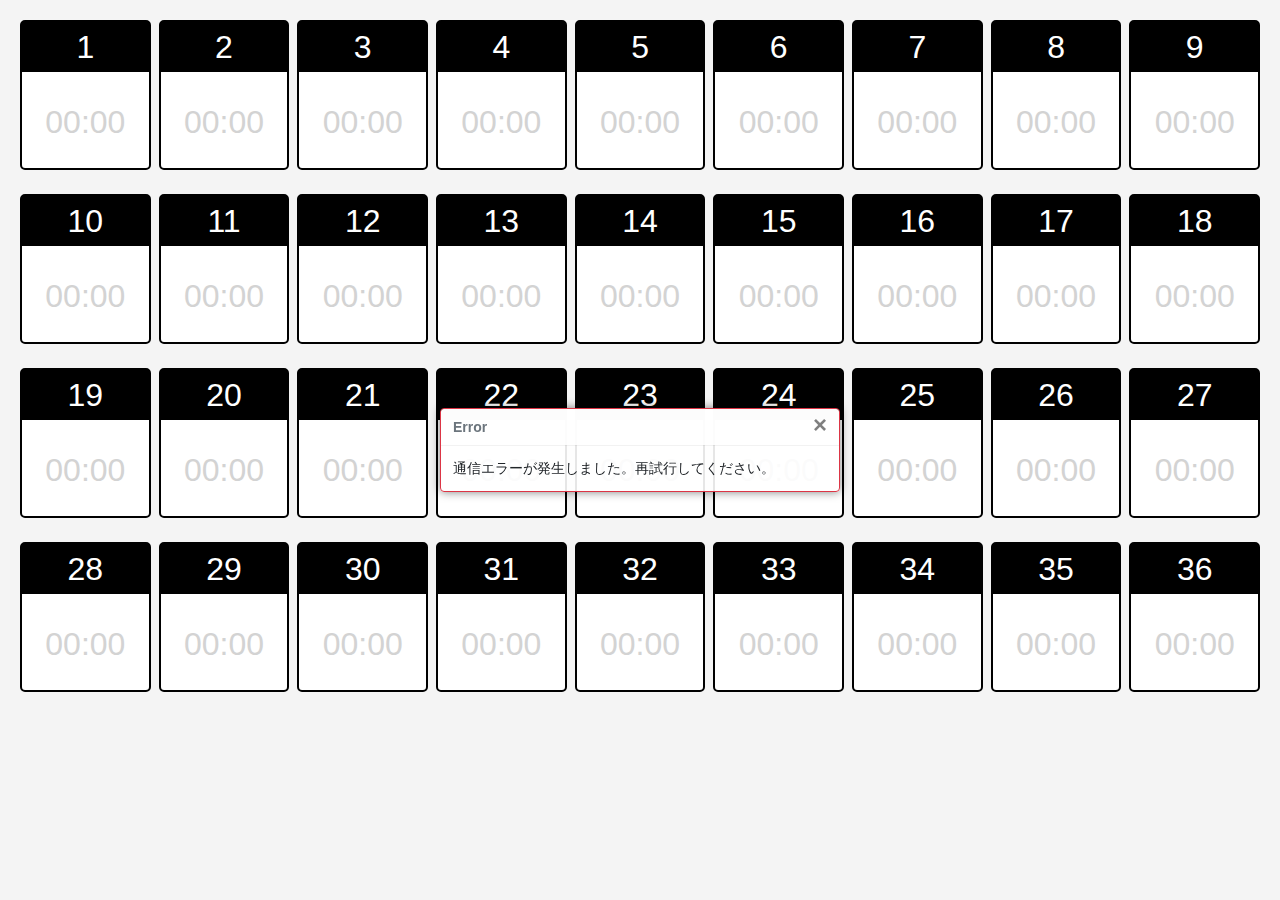
<file: index.html>
<!DOCTYPE html>
<html lang="ja">

<head>
    <meta charset="UTF-8">
    <meta name="viewport" content="width=device-width, initial-scale=1.0">
    <link rel="stylesheet" href="assets/bootstrap.min.css">
    <link rel="stylesheet" href="assets/styles.css">
    <title>ゴルフ練習場 タイマーシステム</title>
</head>

<body class="ml-3 mr-3">
    <div id="loading-overlay">
        <div class="loading-content">
            <p>読み込み中<span class="loading-dots"><span>.</span><span>.</span><span>.</span></span></p>
        </div>
    </div>
    

    <div class="container-fluid m-3">
        <div class="row">
            <div class="f-1 p-1">
                <div class="box" data-box-id="1">
                    <div class="box-header">1</div>
                    <div class="box-body inactive">00:00</div>
                    <div class="loading-spinner"></div>
                </div>
            </div>
            <div class="f-1 p-1">
                <div class="box" data-box-id="2">
                    <div class="box-header">2</div>
                    <div class="box-body inactive">00:00</div>
                    <div class="loading-spinner"></div>
                </div>
            </div>
            <div class="f-1 p-1">
                <div class="box" data-box-id="3">
                    <div class="box-header">3</div>
                    <div class="box-body inactive">00:00</div>
                    <div class="loading-spinner"></div>
                </div>
            </div>
            <div class="f-1 p-1">
                <div class="box" data-box-id="4">
                    <div class="box-header">4</div>
                    <div class="box-body inactive">00:00</div>
                    <div class="loading-spinner"></div>
                </div>
            </div>
            <div class="f-1 p-1">
                <div class="box" data-box-id="5">
                    <div class="box-header">5</div>
                    <div class="box-body inactive">00:00</div>
                    <div class="loading-spinner"></div>
                </div>
            </div>
            <div class="f-1 p-1">
                <div class="box" data-box-id="6">
                    <div class="box-header">6</div>
                    <div class="box-body inactive">00:00</div>
                    <div class="loading-spinner"></div>
                </div>
            </div>
            <div class="f-1 p-1">
                <div class="box" data-box-id="7">
                    <div class="box-header">7</div>
                    <div class="box-body inactive">00:00</div>
                    <div class="loading-spinner"></div>
                </div>
            </div>
            <div class="f-1 p-1">
                <div class="box" data-box-id="8">
                    <div class="box-header">8</div>
                    <div class="box-body inactive">00:00</div>
                    <div class="loading-spinner"></div>
                </div>
            </div>
            <div class="f-1 p-1">
                <div class="box" data-box-id="9">
                    <div class="box-header">9</div>
                    <div class="box-body inactive">00:00</div>
                    <div class="loading-spinner"></div>
                </div>
            </div>
        </div>
        <div class="row mt-3">
            <div class="f-1 p-1">
                <div class="box" data-box-id="10">
                    <div class="box-header">10</div>
                    <div class="box-body inactive">00:00</div>
                    <div class="loading-spinner"></div>
                </div>
            </div>
            <div class="f-1 p-1">
                <div class="box" data-box-id="11">
                    <div class="box-header">11</div>
                    <div class="box-body inactive">00:00</div>
                    <div class="loading-spinner"></div>
                </div>
            </div>
            <div class="f-1 p-1">
                <div class="box" data-box-id="12">
                    <div class="box-header">12</div>
                    <div class="box-body inactive">00:00</div>
                    <div class="loading-spinner"></div>
                </div>
            </div>
            <div class="f-1 p-1">
                <div class="box" data-box-id="13">
                    <div class="box-header">13</div>
                    <div class="box-body inactive">00:00</div>
                    <div class="loading-spinner"></div>
                </div>
            </div>
            <div class="f-1 p-1">
                <div class="box" data-box-id="14">
                    <div class="box-header">14</div>
                    <div class="box-body inactive">00:00</div>
                    <div class="loading-spinner"></div>
                </div>
            </div>
            <div class="f-1 p-1">
                <div class="box" data-box-id="15">
                    <div class="box-header">15</div>
                    <div class="box-body inactive">00:00</div>
                    <div class="loading-spinner"></div>
                </div>
            </div>
            <div class="f-1 p-1">
                <div class="box" data-box-id="16">
                    <div class="box-header">16</div>
                    <div class="box-body inactive">00:00</div>
                    <div class="loading-spinner"></div>
                </div>
            </div>
            <div class="f-1 p-1">
                <div class="box" data-box-id="17">
                    <div class="box-header">17</div>
                    <div class="box-body inactive">00:00</div>
                    <div class="loading-spinner"></div>
                </div>
            </div>
            <div class="f-1 p-1">
                <div class="box" data-box-id="18">
                    <div class="box-header">18</div>
                    <div class="box-body inactive">00:00</div>
                    <div class="loading-spinner"></div>
                </div>
            </div>
        </div>
        <div class="row mt-3">
            <div class="f-1 p-1">
                <div class="box" data-box-id="19">
                    <div class="box-header">19</div>
                    <div class="box-body inactive">00:00</div>
                    <div class="loading-spinner"></div>
                </div>
            </div>
            <div class="f-1 p-1">
                <div class="box" data-box-id="20">
                    <div class="box-header">20</div>
                    <div class="box-body inactive">00:00</div>
                    <div class="loading-spinner"></div>
                </div>
            </div>
            <div class="f-1 p-1">
                <div class="box" data-box-id="21">
                    <div class="box-header">21</div>
                    <div class="box-body inactive">00:00</div>
                    <div class="loading-spinner"></div>
                </div>
            </div>
            <div class="f-1 p-1">
                <div class="box" data-box-id="22">
                    <div class="box-header">22</div>
                    <div class="box-body inactive">00:00</div>
                    <div class="loading-spinner"></div>
                </div>
            </div>
            <div class="f-1 p-1">
                <div class="box" data-box-id="23">
                    <div class="box-header">23</div>
                    <div class="box-body inactive">00:00</div>
                    <div class="loading-spinner"></div>
                </div>
            </div>
            <div class="f-1 p-1">
                <div class="box" data-box-id="24">
                    <div class="box-header">24</div>
                    <div class="box-body inactive">00:00</div>
                    <div class="loading-spinner"></div>
                </div>
            </div>
            <div class="f-1 p-1">
                <div class="box" data-box-id="25">
                    <div class="box-header">25</div>
                    <div class="box-body inactive">00:00</div>
                    <div class="loading-spinner"></div>
                </div>
            </div>
            <div class="f-1 p-1">
                <div class="box" data-box-id="26">
                    <div class="box-header">26</div>
                    <div class="box-body inactive">00:00</div>
                    <div class="loading-spinner"></div>
                </div>
            </div>
            <div class="f-1 p-1">
                <div class="box" data-box-id="27">
                    <div class="box-header">27</div>
                    <div class="box-body inactive">00:00</div>
                    <div class="loading-spinner"></div>
                </div>
            </div>
        </div>
        <div class="row mt-3">
            <div class="f-1 p-1">
                <div class="box" data-box-id="28">
                    <div class="box-header">28</div>
                    <div class="box-body inactive">00:00</div>
                    <div class="loading-spinner"></div>
                </div>
            </div>
            <div class="f-1 p-1">
                <div class="box" data-box-id="29">
                    <div class="box-header">29</div>
                    <div class="box-body inactive">00:00</div>
                    <div class="loading-spinner"></div>
                </div>
            </div>
            <div class="f-1 p-1">
                <div class="box" data-box-id="30">
                    <div class="box-header">30</div>
                    <div class="box-body inactive">00:00</div>
                    <div class="loading-spinner"></div>
                </div>
            </div>
            <div class="f-1 p-1">
                <div class="box" data-box-id="31">
                    <div class="box-header">31</div>
                    <div class="box-body inactive">00:00</div>
                    <div class="loading-spinner"></div>
                </div>
            </div>
            <div class="f-1 p-1">
                <div class="box" data-box-id="32">
                    <div class="box-header">32</div>
                    <div class="box-body inactive">00:00</div>
                    <div class="loading-spinner"></div>
                </div>
            </div>
            <div class="f-1 p-1">
                <div class="box" data-box-id="33">
                    <div class="box-header">33</div>
                    <div class="box-body inactive">00:00</div>
                    <div class="loading-spinner"></div>
                </div>
            </div>
            <div class="f-1 p-1">
                <div class="box" data-box-id="34">
                    <div class="box-header">34</div>
                    <div class="box-body inactive">00:00</div>
                    <div class="loading-spinner"></div>
                </div>
            </div>
            <div class="f-1 p-1">
                <div class="box" data-box-id="35">
                    <div class="box-header">35</div>
                    <div class="box-body inactive">00:00</div>
                    <div class="loading-spinner"></div>
                </div>
            </div>
            <div class="f-1 p-1">
                <div class="box" data-box-id="36">
                    <div class="box-header">36</div>
                    <div class="box-body inactive">00:00</div>
                    <div class="loading-spinner"></div>
                </div>
            </div>
        </div>

    </div>

    <div id="errorToast" class="toast" role="alert" aria-live="assertive" aria-atomic="true" data-delay="5000">
        <div class="toast-header">
            <strong class="mr-auto">Error</strong>
            <button type="button" class="ml-2 mb-1 close" data-dismiss="toast" aria-label="Close">
                <span aria-hidden="true">&times;</span>
            </button>
        </div>
        <div class="toast-body">
            <!-- ここにエラーメッセージが表示されます -->
        </div>
    </div>



    <!-- 打席時間選択モーダル -->
    <div class="modal" tabindex="-1" role="dialog" id="timerModal">
        <div class="modal-dialog" role="document">
            <div class="modal-content">
                <div class="modal-header">
                    <h5 class="modal-title">打席時間の選択</h5>
                    <button type="button" class="close" data-dismiss="modal" aria-label="閉じる">
                        <span aria-hidden="true">×</span>
                    </button>
                </div>
                <div class="modal-body">
                    <h6>平日</h6>
                    <div id="weekday-timers"></div>
                    <h6>休日</h6>
                    <div id="holiday-timers"></div>
                </div>
            </div>
        </div>
    </div>


    <!-- 打席使用終了モーダル -->
    <div class="modal" tabindex="-1" role="dialog" id="endUseModal">
        <div class="modal-dialog" role="document">
            <div class="modal-content">
                <div class="modal-header">
                    <h5 class="modal-title">打席使用の終了</h5>
                    <button type="button" class="close" data-dismiss="modal" aria-label="閉じる">
                        <span aria-hidden="true">×</span>
                    </button>
                </div>
                <div class="modal-body">
                    打席の使用を終了しますか？
                </div>
                <div class="modal-footer">
                    <button type="button" class="btn btn-primary" id="endUseConfirm">OK</button>
                    <button type="button" class="btn btn-secondary" data-dismiss="modal">キャンセル</button>
                </div>
            </div>
        </div>
    </div>

    <!-- チェックモーダル -->
    <div class="modal" tabindex="-1" role="dialog" id="checkModal">
        <div class="modal-dialog" role="document">
            <div class="modal-content">
                <div class="modal-header">
                    <h5 class="modal-title" id="checkModalTitle"></h5>
                    <button type="button" class="close" data-dismiss="modal" aria-label="閉じる">
                        <span aria-hidden="true">×</span>
                    </button>
                </div>
                <div class="modal-body" id="checkModalBody">
                    <!-- 動的に内容を設定します -->
                </div>
                <div class="modal-footer">
                    <button type="button" class="btn btn-primary">OK</button>
                    <button type="button" class="btn btn-secondary" data-dismiss="modal">キャンセル</button>
                </div>
            </div>
        </div>
    </div>


    <!-- 打席使用キャンセルモーダル -->
    <div class="modal" tabindex="-1" role="dialog" id="cancelModal">
        <div class="modal-dialog" role="document">
            <div class="modal-content">
                <div class="modal-header">
                    <h5 class="modal-title">打席使用のキャンセル</h5>
                    <button type="button" class="close" data-dismiss="modal" aria-label="閉じる">
                        <span aria-hidden="true">×</span>
                    </button>
                </div>
                <div class="modal-body">
                    打席の使用をキャンセルしますか？
                </div>
                <div class="modal-footer">
                    <button type="button" class="btn btn-primary">OK</button>
                    <button type="button" class="btn btn-secondary" data-dismiss="modal">キャンセル</button>
                </div>
            </div>
        </div>
    </div>


    <script src="assets/jquery-3.7.1.min.js"></script>
    <script src="assets/popper.min.js"></script>
    <script src="assets/bootstrap.min.js"></script>
    <script src="assets/script.js"></script>
</body>

</html>
</file>
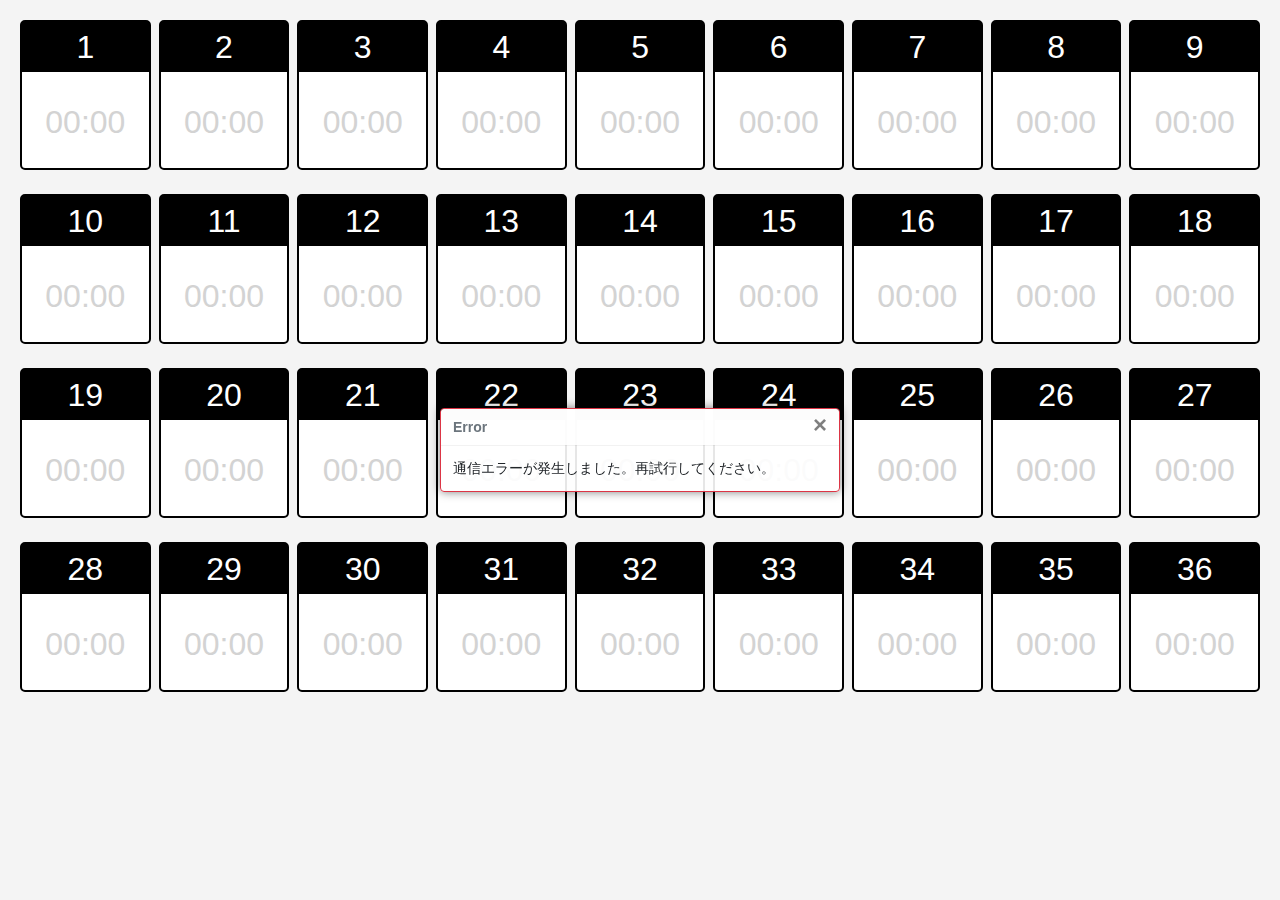
<file: static/index.html>
<!DOCTYPE html>
<html lang="ja">

<head>
    <meta charset="UTF-8">
    <meta name="viewport" content="width=device-width, initial-scale=1.0">
    <link rel="stylesheet" href="assets/bootstrap.min.css">
    <link rel="stylesheet" href="assets/styles.css">
    <title>ゴルフ練習場 タイマーシステム</title>
</head>

<body class="ml-3 mr-3">
    <div id="loading-overlay">
        <div class="loading-content">
            <p>読み込み中<span class="loading-dots"><span>.</span><span>.</span><span>.</span></span></p>
        </div>
    </div>
    

    <div class="container-fluid m-3">
        <div class="row">
            <div class="f-1 p-1">
                <div class="box" data-box-id="1">
                    <div class="box-header">1</div>
                    <div class="box-body inactive">00:00</div>
                    <div class="loading-spinner"></div>
                </div>
            </div>
            <div class="f-1 p-1">
                <div class="box" data-box-id="2">
                    <div class="box-header">2</div>
                    <div class="box-body inactive">00:00</div>
                    <div class="loading-spinner"></div>
                </div>
            </div>
            <div class="f-1 p-1">
                <div class="box" data-box-id="3">
                    <div class="box-header">3</div>
                    <div class="box-body inactive">00:00</div>
                    <div class="loading-spinner"></div>
                </div>
            </div>
            <div class="f-1 p-1">
                <div class="box" data-box-id="4">
                    <div class="box-header">4</div>
                    <div class="box-body inactive">00:00</div>
                    <div class="loading-spinner"></div>
                </div>
            </div>
            <div class="f-1 p-1">
                <div class="box" data-box-id="5">
                    <div class="box-header">5</div>
                    <div class="box-body inactive">00:00</div>
                    <div class="loading-spinner"></div>
                </div>
            </div>
            <div class="f-1 p-1">
                <div class="box" data-box-id="6">
                    <div class="box-header">6</div>
                    <div class="box-body inactive">00:00</div>
                    <div class="loading-spinner"></div>
                </div>
            </div>
            <div class="f-1 p-1">
                <div class="box" data-box-id="7">
                    <div class="box-header">7</div>
                    <div class="box-body inactive">00:00</div>
                    <div class="loading-spinner"></div>
                </div>
            </div>
            <div class="f-1 p-1">
                <div class="box" data-box-id="8">
                    <div class="box-header">8</div>
                    <div class="box-body inactive">00:00</div>
                    <div class="loading-spinner"></div>
                </div>
            </div>
            <div class="f-1 p-1">
                <div class="box" data-box-id="9">
                    <div class="box-header">9</div>
                    <div class="box-body inactive">00:00</div>
                    <div class="loading-spinner"></div>
                </div>
            </div>
        </div>
        <div class="row mt-3">
            <div class="f-1 p-1">
                <div class="box" data-box-id="10">
                    <div class="box-header">10</div>
                    <div class="box-body inactive">00:00</div>
                    <div class="loading-spinner"></div>
                </div>
            </div>
            <div class="f-1 p-1">
                <div class="box" data-box-id="11">
                    <div class="box-header">11</div>
                    <div class="box-body inactive">00:00</div>
                    <div class="loading-spinner"></div>
                </div>
            </div>
            <div class="f-1 p-1">
                <div class="box" data-box-id="12">
                    <div class="box-header">12</div>
                    <div class="box-body inactive">00:00</div>
                    <div class="loading-spinner"></div>
                </div>
            </div>
            <div class="f-1 p-1">
                <div class="box" data-box-id="13">
                    <div class="box-header">13</div>
                    <div class="box-body inactive">00:00</div>
                    <div class="loading-spinner"></div>
                </div>
            </div>
            <div class="f-1 p-1">
                <div class="box" data-box-id="14">
                    <div class="box-header">14</div>
                    <div class="box-body inactive">00:00</div>
                    <div class="loading-spinner"></div>
                </div>
            </div>
            <div class="f-1 p-1">
                <div class="box" data-box-id="15">
                    <div class="box-header">15</div>
                    <div class="box-body inactive">00:00</div>
                    <div class="loading-spinner"></div>
                </div>
            </div>
            <div class="f-1 p-1">
                <div class="box" data-box-id="16">
                    <div class="box-header">16</div>
                    <div class="box-body inactive">00:00</div>
                    <div class="loading-spinner"></div>
                </div>
            </div>
            <div class="f-1 p-1">
                <div class="box" data-box-id="17">
                    <div class="box-header">17</div>
                    <div class="box-body inactive">00:00</div>
                    <div class="loading-spinner"></div>
                </div>
            </div>
            <div class="f-1 p-1">
                <div class="box" data-box-id="18">
                    <div class="box-header">18</div>
                    <div class="box-body inactive">00:00</div>
                    <div class="loading-spinner"></div>
                </div>
            </div>
        </div>
        <div class="row mt-3">
            <div class="f-1 p-1">
                <div class="box" data-box-id="19">
                    <div class="box-header">19</div>
                    <div class="box-body inactive">00:00</div>
                    <div class="loading-spinner"></div>
                </div>
            </div>
            <div class="f-1 p-1">
                <div class="box" data-box-id="20">
                    <div class="box-header">20</div>
                    <div class="box-body inactive">00:00</div>
                    <div class="loading-spinner"></div>
                </div>
            </div>
            <div class="f-1 p-1">
                <div class="box" data-box-id="21">
                    <div class="box-header">21</div>
                    <div class="box-body inactive">00:00</div>
                    <div class="loading-spinner"></div>
                </div>
            </div>
            <div class="f-1 p-1">
                <div class="box" data-box-id="22">
                    <div class="box-header">22</div>
                    <div class="box-body inactive">00:00</div>
                    <div class="loading-spinner"></div>
                </div>
            </div>
            <div class="f-1 p-1">
                <div class="box" data-box-id="23">
                    <div class="box-header">23</div>
                    <div class="box-body inactive">00:00</div>
                    <div class="loading-spinner"></div>
                </div>
            </div>
            <div class="f-1 p-1">
                <div class="box" data-box-id="24">
                    <div class="box-header">24</div>
                    <div class="box-body inactive">00:00</div>
                    <div class="loading-spinner"></div>
                </div>
            </div>
            <div class="f-1 p-1">
                <div class="box" data-box-id="25">
                    <div class="box-header">25</div>
                    <div class="box-body inactive">00:00</div>
                    <div class="loading-spinner"></div>
                </div>
            </div>
            <div class="f-1 p-1">
                <div class="box" data-box-id="26">
                    <div class="box-header">26</div>
                    <div class="box-body inactive">00:00</div>
                    <div class="loading-spinner"></div>
                </div>
            </div>
            <div class="f-1 p-1">
                <div class="box" data-box-id="27">
                    <div class="box-header">27</div>
                    <div class="box-body inactive">00:00</div>
                    <div class="loading-spinner"></div>
                </div>
            </div>
        </div>
        <div class="row mt-3">
            <div class="f-1 p-1">
                <div class="box" data-box-id="28">
                    <div class="box-header">28</div>
                    <div class="box-body inactive">00:00</div>
                    <div class="loading-spinner"></div>
                </div>
            </div>
            <div class="f-1 p-1">
                <div class="box" data-box-id="29">
                    <div class="box-header">29</div>
                    <div class="box-body inactive">00:00</div>
                    <div class="loading-spinner"></div>
                </div>
            </div>
            <div class="f-1 p-1">
                <div class="box" data-box-id="30">
                    <div class="box-header">30</div>
                    <div class="box-body inactive">00:00</div>
                    <div class="loading-spinner"></div>
                </div>
            </div>
            <div class="f-1 p-1">
                <div class="box" data-box-id="31">
                    <div class="box-header">31</div>
                    <div class="box-body inactive">00:00</div>
                    <div class="loading-spinner"></div>
                </div>
            </div>
            <div class="f-1 p-1">
                <div class="box" data-box-id="32">
                    <div class="box-header">32</div>
                    <div class="box-body inactive">00:00</div>
                    <div class="loading-spinner"></div>
                </div>
            </div>
            <div class="f-1 p-1">
                <div class="box" data-box-id="33">
                    <div class="box-header">33</div>
                    <div class="box-body inactive">00:00</div>
                    <div class="loading-spinner"></div>
                </div>
            </div>
            <div class="f-1 p-1">
                <div class="box" data-box-id="34">
                    <div class="box-header">34</div>
                    <div class="box-body inactive">00:00</div>
                    <div class="loading-spinner"></div>
                </div>
            </div>
            <div class="f-1 p-1">
                <div class="box" data-box-id="35">
                    <div class="box-header">35</div>
                    <div class="box-body inactive">00:00</div>
                    <div class="loading-spinner"></div>
                </div>
            </div>
            <div class="f-1 p-1">
                <div class="box" data-box-id="36">
                    <div class="box-header">36</div>
                    <div class="box-body inactive">00:00</div>
                    <div class="loading-spinner"></div>
                </div>
            </div>
        </div>

    </div>

    <div id="errorToast" class="toast" role="alert" aria-live="assertive" aria-atomic="true" data-delay="5000">
        <div class="toast-header">
            <strong class="mr-auto">Error</strong>
            <button type="button" class="ml-2 mb-1 close" data-dismiss="toast" aria-label="Close">
                <span aria-hidden="true">&times;</span>
            </button>
        </div>
        <div class="toast-body">
            <!-- ここにエラーメッセージが表示されます -->
        </div>
    </div>



    <!-- 打席時間選択モーダル -->
    <div class="modal" tabindex="-1" role="dialog" id="timerModal">
        <div class="modal-dialog" role="document">
            <div class="modal-content">
                <div class="modal-header">
                    <h5 class="modal-title">打席時間の選択</h5>
                    <button type="button" class="close" data-dismiss="modal" aria-label="閉じる">
                        <span aria-hidden="true">×</span>
                    </button>
                </div>
                <div class="modal-body">
                    <h6>平日</h6>
                    <div class="m-4" id="weekday-timers"></div>
                    <h6>休日</h6>
                    <div class="m-4" id="holiday-timers"></div>
                </div>
            </div>
        </div>
    </div>


    <!-- 打席使用終了モーダル -->
    <div class="modal" tabindex="-1" role="dialog" id="endUseModal">
        <div class="modal-dialog" role="document">
            <div class="modal-content">
                <div class="modal-header">
                    <h5 class="modal-title">打席使用の終了</h5>
                    <button type="button" class="close" data-dismiss="modal" aria-label="閉じる">
                        <span aria-hidden="true">×</span>
                    </button>
                </div>
                <div class="modal-body">
                    打席の使用を終了しますか？
                </div>
                <div class="modal-footer">
                    <button type="button" class="btn btn-primary" id="endUseConfirm">OK</button>
                    <button type="button" class="btn btn-secondary" data-dismiss="modal">キャンセル</button>
                </div>
            </div>
        </div>
    </div>

    <!-- チェックモーダル -->
    <div class="modal" tabindex="-1" role="dialog" id="checkModal">
        <div class="modal-dialog" role="document">
            <div class="modal-content">
                <div class="modal-header">
                    <h5 class="modal-title" id="checkModalTitle"></h5>
                    <button type="button" class="close" data-dismiss="modal" aria-label="閉じる">
                        <span aria-hidden="true">×</span>
                    </button>
                </div>
                <div class="modal-body" id="checkModalBody">
                    <!-- 動的に内容を設定します -->
                </div>
                <div class="modal-footer">
                    <button type="button" class="btn btn-primary">OK</button>
                    <button type="button" class="btn btn-secondary" data-dismiss="modal">キャンセル</button>
                </div>
            </div>
        </div>
    </div>


    <!-- 打席使用キャンセルモーダル -->
    <div class="modal" tabindex="-1" role="dialog" id="cancelModal">
        <div class="modal-dialog" role="document">
            <div class="modal-content">
                <div class="modal-header">
                    <h5 class="modal-title">打席使用のキャンセル</h5>
                    <button type="button" class="close" data-dismiss="modal" aria-label="閉じる">
                        <span aria-hidden="true">×</span>
                    </button>
                </div>
                <div class="modal-body">
                    打席の使用をキャンセルしますか？
                </div>
                <div class="modal-footer">
                    <button type="button" class="btn btn-primary">OK</button>
                    <button type="button" class="btn btn-secondary" data-dismiss="modal">キャンセル</button>
                </div>
            </div>
        </div>
    </div>


    <script src="assets/jquery-3.7.1.min.js"></script>
    <script src="assets/popper.min.js"></script>
    <script src="assets/bootstrap.min.js"></script>
    <script src="assets/config.js"></script>
    <script src="assets/script.js?a"></script>
</body>

</html>
</file>
<file: assets/styles.css>
body {
    font-family: 'Arial', sans-serif;
    background-color: #f4f4f4;
    display: flex;
    flex-direction: column;
    align-items: center; /* コンテンツを中央寄せに */
}

.container-fluid {
}

.f-1 {
    flex: 1; /* 各ボックスが均等な幅になるように */
}

h3 {
    color: #333;
}

.box {
    position: relative;
    width: 100%; /* ボックスの幅を最大に */
    height: 150px; /* 打席の高さを少し大きく */
    border: 2px solid black;
    background-color: white;
    border-radius: 5px;
    text-align: center;
    display: flex;
    flex-direction: column;
    align-items: center;
    justify-content: center;
    transition: background-color 0.3s;
}

.box-header {
    font-size: 2.0rem;
    background-color: black; /* 背景色を黒に */
    color: white; /* 文字色を白に */
    width: 100%; /* 全幅を取るように */
    padding: 1px 0; /* 上下に少し余白を持たせる */
    position: absolute; /* 絶対位置指定 */
    top: 0; /* ボックスの最上部に配置 */
    left: 0; /* ボックスの最左部から配置 */
}


.box-body {
    padding: 0 5px;
    margin-top:3.4rem;
    font-size: 2.0rem;
    white-space: nowrap;
    overflow: hidden;
    text-overflow: ellipsis;
}

.box-body.inactive {
    color: lightgray;
}

#errorToast {
    position: fixed;
    top: 50%;
    left: 50%;
    transform: translate(-50%, -50%);
    z-index: 9999;
    max-width: 400px;
    width: 80%;
    background-color: rgba(255, 255, 255, 0.9);
    box-shadow: 0 0 10px rgba(0, 0, 0, 0.5);
    border: 1px solid #dc3545;
}

#loading-overlay {
    position: fixed;
    top: 0;
    left: 0;
    width: 100%;
    height: 100%;
    background: rgba(255, 255, 255, 0.7);
    justify-content: center;
    align-items: center;
    z-index: 1000;
    display: flex;          /* 追加 */
    flex-direction: column; /* 追加 */
}

#loading-overlay .loading-content {
    display: flex;
    justify-content: center;
    align-items: center;
    height: 100%;
    font-size: 3em;
}

#loading-overlay p {
    font-weight: bold;  /* テキストを太くする */
}


.loading-text {
    font-size: 3em;
    display: flex;
    align-items: center;
    justify-content: center; /* 追加 */
}

.loading-text span {
    margin-left: 5px;
    animation: dot 1.4s infinite;
    animation-delay: calc(.2s * var(--i));
}

#loading-overlay .loading-content p .loading-dots span {
    display: inline-block;
    margin-left: 2px;
    font-size: 2em;
    line-height: 1.5;
    animation: dotFlashing 1.5s infinite linear alternate;
}

#loading-overlay .loading-content p .loading-dots span:nth-child(2) {
    animation-delay: 0.2s;
}

#loading-overlay .loading-content p .loading-dots span:nth-child(3) {
    animation-delay: 0.4s;
}

@keyframes dotFlashing {
    0% { opacity: 0; }
    50% { opacity: 0; }
    100% { opacity: 1; }
}



.loading-spinner {
    display: none;
    position: absolute;
    top: 68%;
    left: 50%;
    width: 50px;
    height: 50px;
    margin-top: -25px; /* 上記のサイズの半分 */
    margin-left: -25px; /* 上記のサイズの半分 */
    border: 5px solid #f3f3f3;
    border-top: 5px solid #3498db;
    border-radius: 50%;
    animation: spin 1s linear infinite;
  }

  @keyframes spin {
    0% { transform: rotate(0deg); }
    100% { transform: rotate(360deg); }
  }

.flashing {
    animation: flashRedWhite 1s infinite;
}

@keyframes flashRedWhite {
    0% {background-color: lightcoral;}
    50% {background-color: white;}
    100% {background-color: lightcoral;}
}

/* モーダルのスタイル調整 */
.modal-title {
    color: #333;
}

.modal-body {
    color: #555;
}

.btn-primary {
    background-color: #007bff;
    border-color: #007bff;
}

.btn-secondary {
    background-color: #6c757d;
    border-color: #6c757d;
}
</file>
<file: static/assets/styles.css>
body {
    font-family: 'Arial', sans-serif;
    background-color: #f4f4f4;
    display: flex;
    flex-direction: column;
    align-items: center; /* コンテンツを中央寄せに */
}

.container-fluid {
}

.f-1 {
    flex: 1; /* 各ボックスが均等な幅になるように */
}

h3 {
    color: #333;
}

.box {
    position: relative;
    width: 100%; /* ボックスの幅を最大に */
    height: 150px; /* 打席の高さを少し大きく */
    border: 2px solid black;
    background-color: white;
    border-radius: 5px;
    text-align: center;
    display: flex;
    flex-direction: column;
    align-items: center;
    justify-content: center;
    transition: background-color 0.3s;
}

.box-header {
    font-size: 2.0rem;
    background-color: black; /* 背景色を黒に */
    color: white; /* 文字色を白に */
    width: 100%; /* 全幅を取るように */
    padding: 1px 0; /* 上下に少し余白を持たせる */
    position: absolute; /* 絶対位置指定 */
    top: 0; /* ボックスの最上部に配置 */
    left: 0; /* ボックスの最左部から配置 */
}


.box-body {
    padding: 0 5px;
    margin-top:3.4rem;
    font-size: 2.0rem;
    white-space: nowrap;
    overflow: hidden;
    text-overflow: ellipsis;
}

.box-body.inactive {
    color: lightgray;
}

#errorToast {
    position: fixed;
    top: 50%;
    left: 50%;
    transform: translate(-50%, -50%);
    z-index: 9999;
    max-width: 400px;
    width: 80%;
    background-color: rgba(255, 255, 255, 0.9);
    box-shadow: 0 0 10px rgba(0, 0, 0, 0.5);
    border: 1px solid #dc3545;
}

#loading-overlay {
    position: fixed;
    top: 0;
    left: 0;
    width: 100%;
    height: 100%;
    background: rgba(255, 255, 255, 0.7);
    justify-content: center;
    align-items: center;
    z-index: 1000;
    display: flex;          /* 追加 */
    flex-direction: column; /* 追加 */
}

#loading-overlay .loading-content {
    display: flex;
    justify-content: center;
    align-items: center;
    height: 100%;
    font-size: 3em;
}

#loading-overlay p {
    font-weight: bold;  /* テキストを太くする */
}


.loading-text {
    font-size: 3em;
    display: flex;
    align-items: center;
    justify-content: center; /* 追加 */
}

.loading-text span {
    margin-left: 5px;
    animation: dot 1.4s infinite;
    animation-delay: calc(.2s * var(--i));
}

#loading-overlay .loading-content p .loading-dots span {
    display: inline-block;
    margin-left: 2px;
    font-size: 2em;
    line-height: 1.5;
    animation: dotFlashing 1.5s infinite linear alternate;
}

#loading-overlay .loading-content p .loading-dots span:nth-child(2) {
    animation-delay: 0.2s;
}

#loading-overlay .loading-content p .loading-dots span:nth-child(3) {
    animation-delay: 0.4s;
}

@keyframes dotFlashing {
    0% { opacity: 0; }
    50% { opacity: 0; }
    100% { opacity: 1; }
}



.loading-spinner {
    display: none;
    position: absolute;
    top: 68%;
    left: 50%;
    width: 50px;
    height: 50px;
    margin-top: -25px; /* 上記のサイズの半分 */
    margin-left: -25px; /* 上記のサイズの半分 */
    border: 5px solid #f3f3f3;
    border-top: 5px solid #3498db;
    border-radius: 50%;
    animation: spin 1s linear infinite;
  }

  @keyframes spin {
    0% { transform: rotate(0deg); }
    100% { transform: rotate(360deg); }
  }

.flashing {
    animation: flashRedWhite 1s infinite;
}

@keyframes flashRedWhite {
    0% {background-color: lightcoral;}
    50% {background-color: white;}
    100% {background-color: lightcoral;}
}

/* モーダルのスタイル調整 */
.modal-title {
    font-size: 2.0rem;
    color: #333;
}

.modal-body {
    font-size: 1.5rem;
}

.modal-footer button {
    font-size: 1.5rem;
}

.modal-body h6 {
    font-size: 1.5rem;
    color: #555;
}

.btn-primary {
    background-color: #007bff;
    border-color: #007bff;
}

.btn-secondary {
    background-color: #6c757d;
    border-color: #6c757d;
}

#weekday-timers button {
    font-size:1.5rem;
}

#holiday-timers button {
    font-size:1.5rem;
}

.modal-dialog {
    max-width: 70%; /* モーダルの最大幅を画面の90%に設定 */
    margin: 30px auto; /* 上下のマージンを30pxに設定 */
}
</file>
